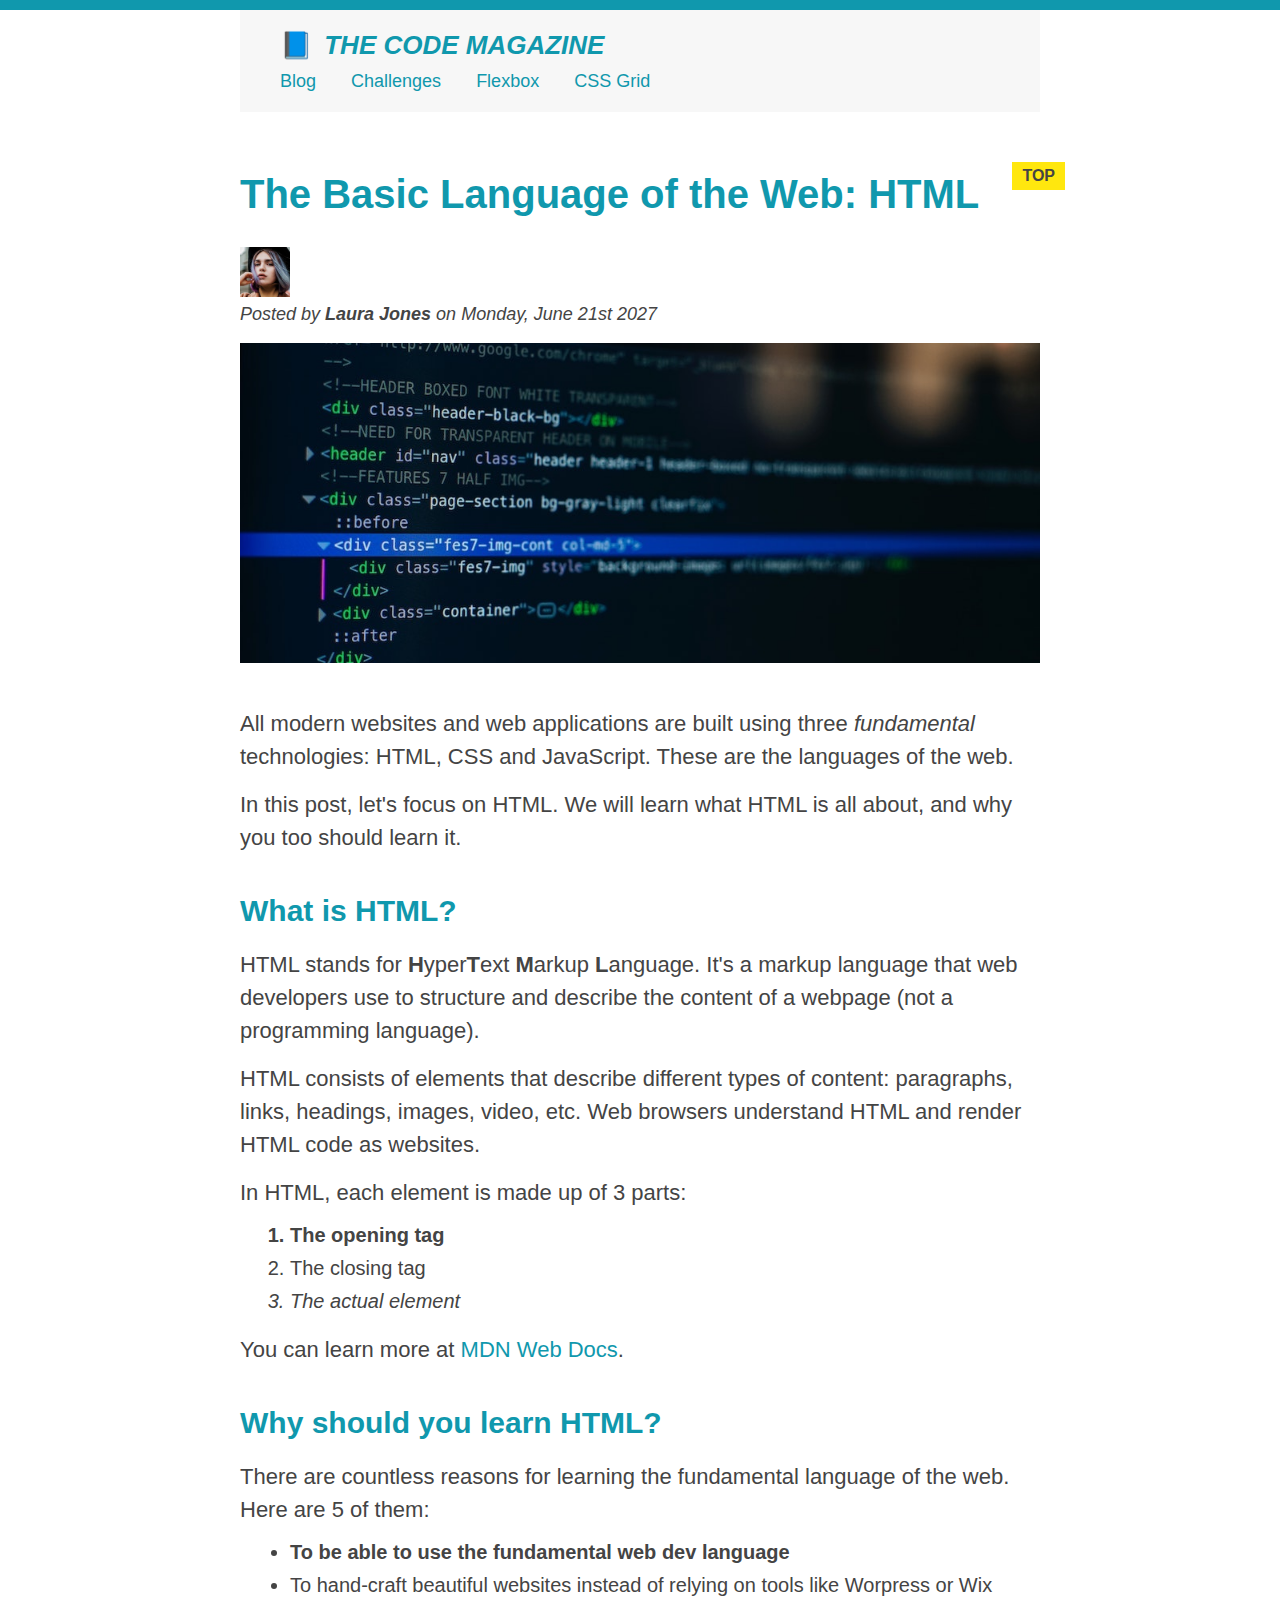
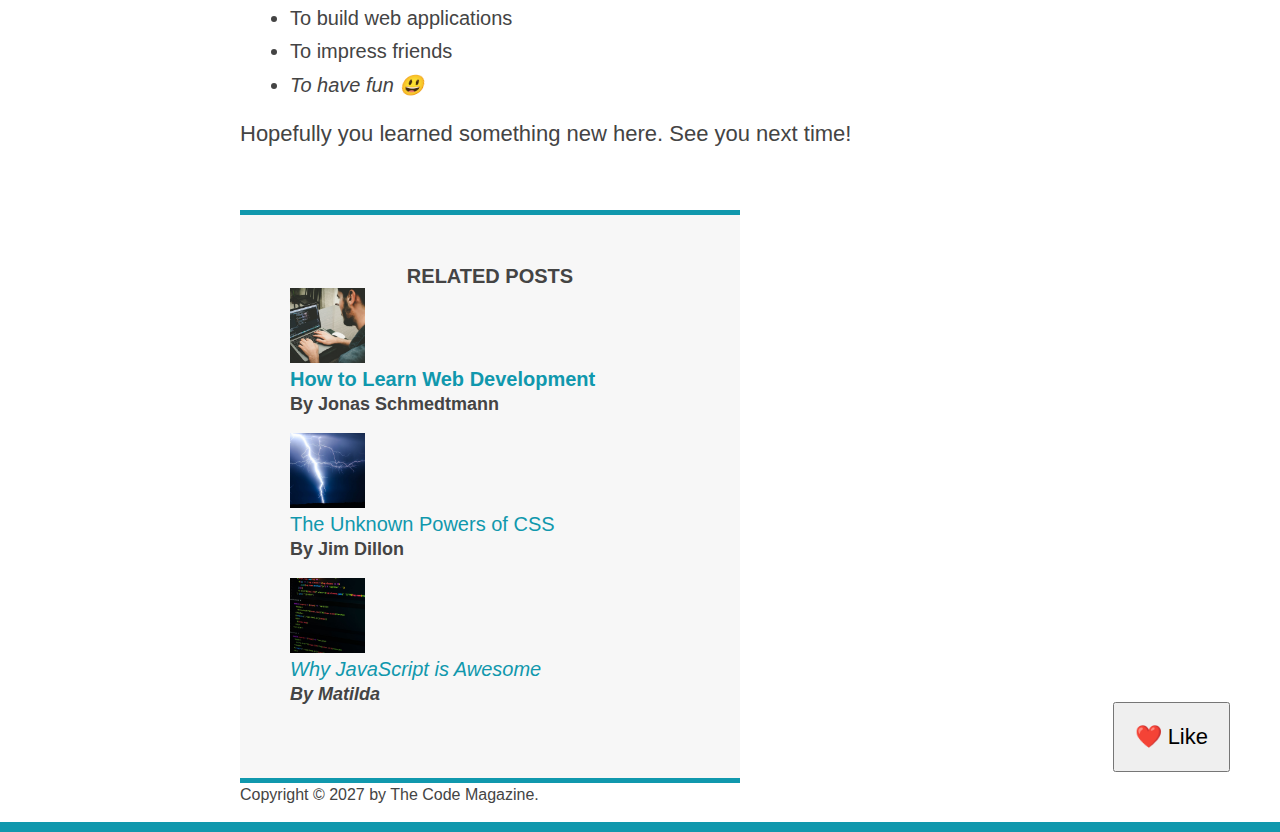
<file: index.html>
<!DOCTYPE html>
<html lang="en">
	<head>
		<meta charset="UTF-8" />
		<!-- Link CSS file using method below -->
		<link rel="stylesheet" href="style.css" />
		<title>The Basic Language of the web: HTML</title>

		<!-- Inline css below using or calling style, mainly used for minor small coding -->
		<!-- <style>
            h1{
                color: blue;
            }
         </style> -->
	</head>

	<body>
		<!--
    <h1>The Basic Language of the Web: HTML</h1>
    <h2>The Basic Language of the Web: HTML</h2>
    <h3>The Basic Language of the Web: HTML</h3>
    <h4>The Basic Language of the Web: HTML</h4>
    <h5>The Basic Language of the Web: HTML</h5>
    <h6>The Basic Language of the Web: HTML</h6>
    -->

		<div class="container">
			<header class="main-header clearfix">
				<h1>📘 The Code Magazine</h1>

				<nav>
					<!-- <strong>This is the navigation</strong> -->
					<a href="blog.html">Blog</a>
					<a href="#">Challenges</a>
					<a href="flexbox.html">Flexbox</a>
					<a href="css-grid.html">CSS Grid</a>
				</nav>

				<!-- <div class="clear"></div> -->
			</header>

			<!-- ONLY NECESSARY FOR FLEXBOX -->
			<!-- <div class="row"> -->
			<article>
				<header class="post-header">
					<h2>The Basic Language of the Web: HTML</h2>

					<div class="author-box">
						<img
							src="images/laura-jones.jpg"
							alt="Headshot of Laura Jones"
							height="50"
							width="50"
							class="author-img" />

						<p id="author" class="author">
							Posted by <strong>Laura Jones</strong> on Monday, June 21st 2027
						</p>
					</div>

					<img
						src="images/post-img.jpg"
						alt="HTML code on a screen"
						width="500"
						height="200"
						class="post-img" />
					<button>❤️ Like</button>
				</header>

				<p>
					All modern websites and web applications are built using three
					<em>fundamental</em>
					technologies: HTML, CSS and JavaScript. These are the languages of the
					web.
				</p>

				<p>
					In this post, let's focus on HTML. We will learn what HTML is all
					about, and why you too should learn it.
				</p>

				<h3>What is HTML?</h3>
				<p>
					HTML stands for <strong>H</strong>yper<strong>T</strong>ext
					<strong>M</strong>arkup <strong>L</strong>anguage. It's a markup
					language that web developers use to structure and describe the content
					of a webpage (not a programming language).
				</p>
				<p>
					HTML consists of elements that describe different types of content:
					paragraphs, links, headings, images, video, etc. Web browsers
					understand HTML and render HTML code as websites.
				</p>
				<p>In HTML, each element is made up of 3 parts:</p>

				<ol>
					<li class="first-li">The opening tag</li>
					<li>The closing tag</li>
					<li>The actual element</li>
				</ol>

				<p>
					You can learn more at
					<a
						href="https://developer.mozilla.org/en-US/docs/Web/HTML"
						target="_blank"
						>MDN Web Docs</a
					>.
				</p>

				<h3>Why should you learn HTML?</h3>

				<p>
					There are countless reasons for learning the fundamental language of
					the web. Here are 5 of them:
				</p>

				<ul>
					<li class="first-li">
						To be able to use the fundamental web dev language
					</li>
					<li>
						To hand-craft beautiful websites instead of relying on tools like
						Worpress or Wix
					</li>
					<li>To build web applications</li>
					<li>To impress friends</li>
					<li>To have fun 😃</li>
				</ul>

				<p>Hopefully you learned something new here. See you next time!</p>
			</article>

			<aside>
				<h4>Related posts</h4>

				<ul class="related">
					<li class="related-post">
						<img
							src="images/related-1.jpg"
							alt="Person programming"
							width="75"
							height="75" />
						<div>
							<a href="#" class="related-link">How to Learn Web Development</a>
							<p class="related-author">By Jonas Schmedtmann</p>
						</div>
					</li>
					<li class="related-post">
						<img
							src="images/related-2.jpg"
							alt="Lightning"
							width="75"
							height="75" />
						<div>
							<a href="#" class="related-link">The Unknown Powers of CSS</a>
							<p class="related-author">By Jim Dillon</p>
						</div>
					</li>
					<li class="related-post">
						<img
							src="images/related-3.jpg"
							alt="JavaScript code on a screen"
							width="75"
							height="75" />
						<div>
							<a href="#" class="related-link">Why JavaScript is Awesome</a>
							<p class="related-author">By Matilda</p>
						</div>
					</li>
				</ul>
			</aside>
			<!-- </div> -->

			<footer>
				<p id="copyright" class="copyright text">
					Copyright &copy; 2027 by The Code Magazine.
				</p>
			</footer>
		</div>
	</body>
</html>
</file>
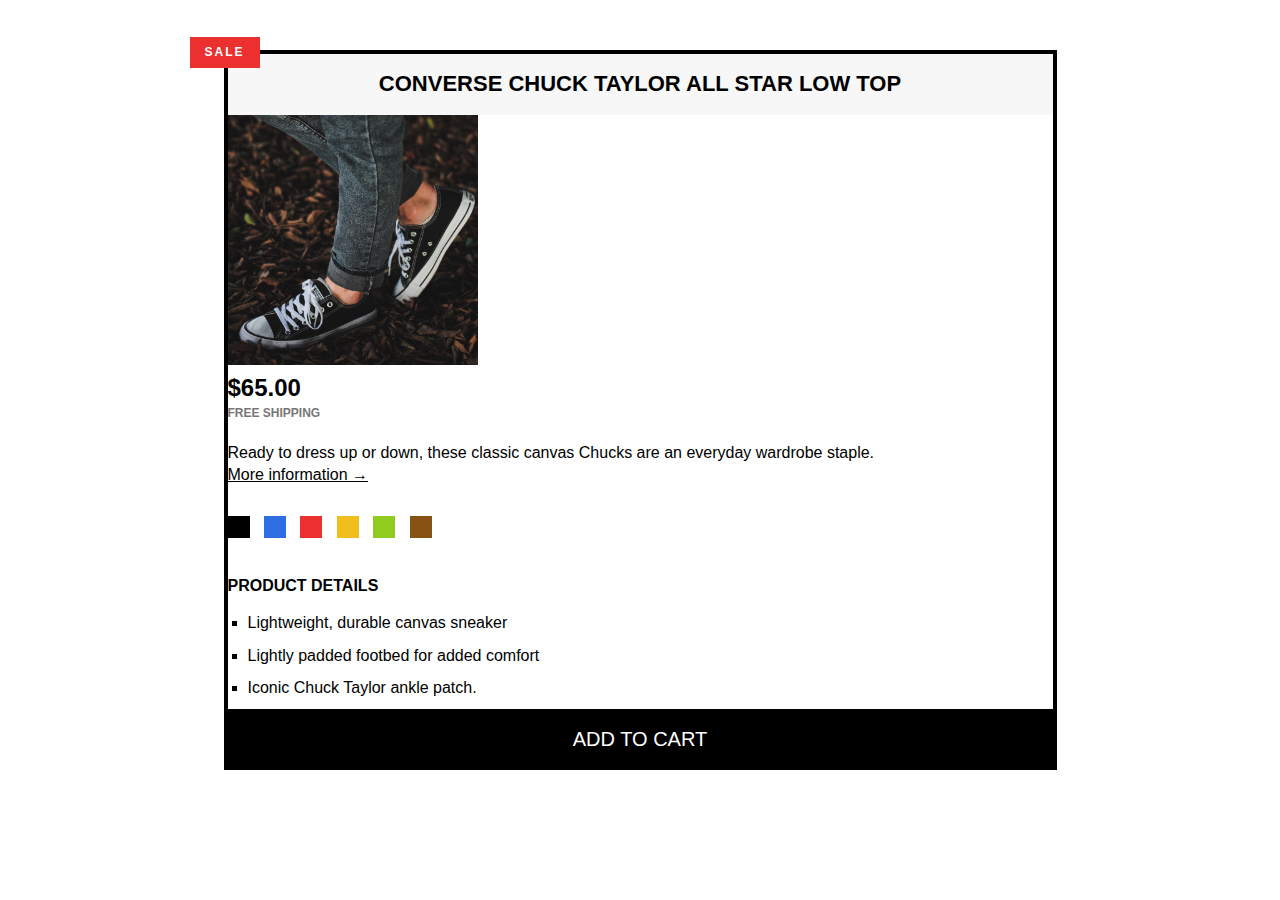
<file: Challenge2.html>
<!DOCTYPE html>
<html lang="en">
	<head>
		<meta charset="UTF-8" />
		<meta name="viewport" content="width=device-width, initial-scale=1.0" />
		<link rel="stylesheet" href="chuck.css" />
		<title>Chuck Taylor</title>
		<article class="product">
			<h2 class="product-title">Converse Chuck Taylor All Star Low Top</h2>
			<img
				src="images/challenges.jpg"
				alt="Chuck Taylor All Star Shoe"
				height="250"
				width="250" />
			<p class="price"><strong>$65.00</strong></p>
			<p class="shipping">Free shipping</p>
			<p class="sale">Sale</p>

			<p class="product-description">
				Ready to dress up or down, these classic canvas Chucks are an everyday
				wardrobe staple.
			</p>
			<a href="https://converse.com" target="_blank" class="more-info"
				>More information &rarr;</a
			>

			<div class="colors">
				<div class="color"></div>
				<div class="color color-blue"></div>
				<div class="color color-red"></div>
				<div class="color color-yellow"></div>
				<div class="color color-green"></div>
				<div class="color color-brown"></div>
			</div>

			<h3 class="details-title">Product details</h3>
			<ul class="details-list">
				<li>Lightweight, durable canvas sneaker</li>
				<li>Lightly padded footbed for added comfort</li>
				<li>Iconic Chuck Taylor ankle patch.</li>
			</ul>
			<button class="add-cart">Add to cart</button>
		</article></head
	></html
>
</file>
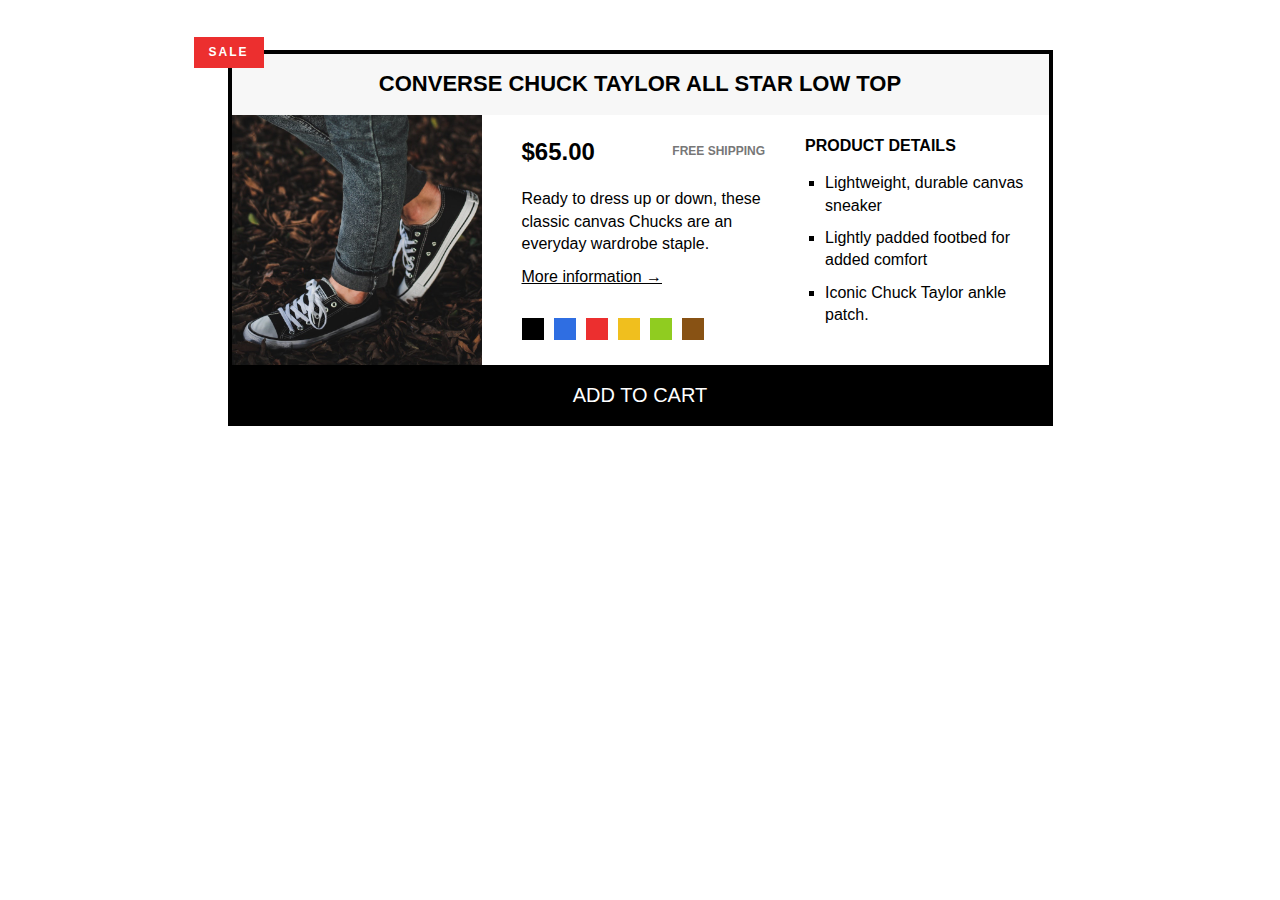
<file: CSS-Layout/Challenge2.html>
<!DOCTYPE html>
<html lang="en">
	<head>
		<meta charset="UTF-8" />
		<meta name="viewport" content="width=device-width, initial-scale=1.0" />
		<link rel="stylesheet" href="chuck.css" />
		<title>Chuck Taylor</title>
		<article class="product">
			<h2 class="product-title">Converse Chuck Taylor All Star Low Top</h2>
			<img
				src="images/challenges.jpg"
				alt="Chuck Taylor All Star Shoe"
				height="250"
				width="250"
				class="product-img" />
			<div class="product-info">
				<div class="product-price">
					<p class="price"><strong>$65.00</strong></p>
					<p class="shipping">Free shipping</p>
				</div>
				<p class="sale">Sale</p>

				<p class="product-description">
					Ready to dress up or down, these classic canvas Chucks are an everyday
					wardrobe staple.
				</p>
				<a href="https://converse.com" target="_blank" class="more-info"
					>More information &rarr;</a
				>

				<div class="product-colors">
					<div class="color"></div>
					<div class="color color-blue"></div>
					<div class="color color-red"></div>
					<div class="color color-yellow"></div>
					<div class="color color-green"></div>
					<div class="color color-brown"></div>
				</div>
			</div>

			<div class="product-details">
				<h3 class="details-title">Product details</h3>
				<ul class="details-list">
					<li>Lightweight, durable canvas sneaker</li>
					<li>Lightly padded footbed for added comfort</li>
					<li>Iconic Chuck Taylor ankle patch.</li>
				</ul>
			</div>
			<button class="add-cart">Add to cart</button>
		</article></head
	></html
>
</file>
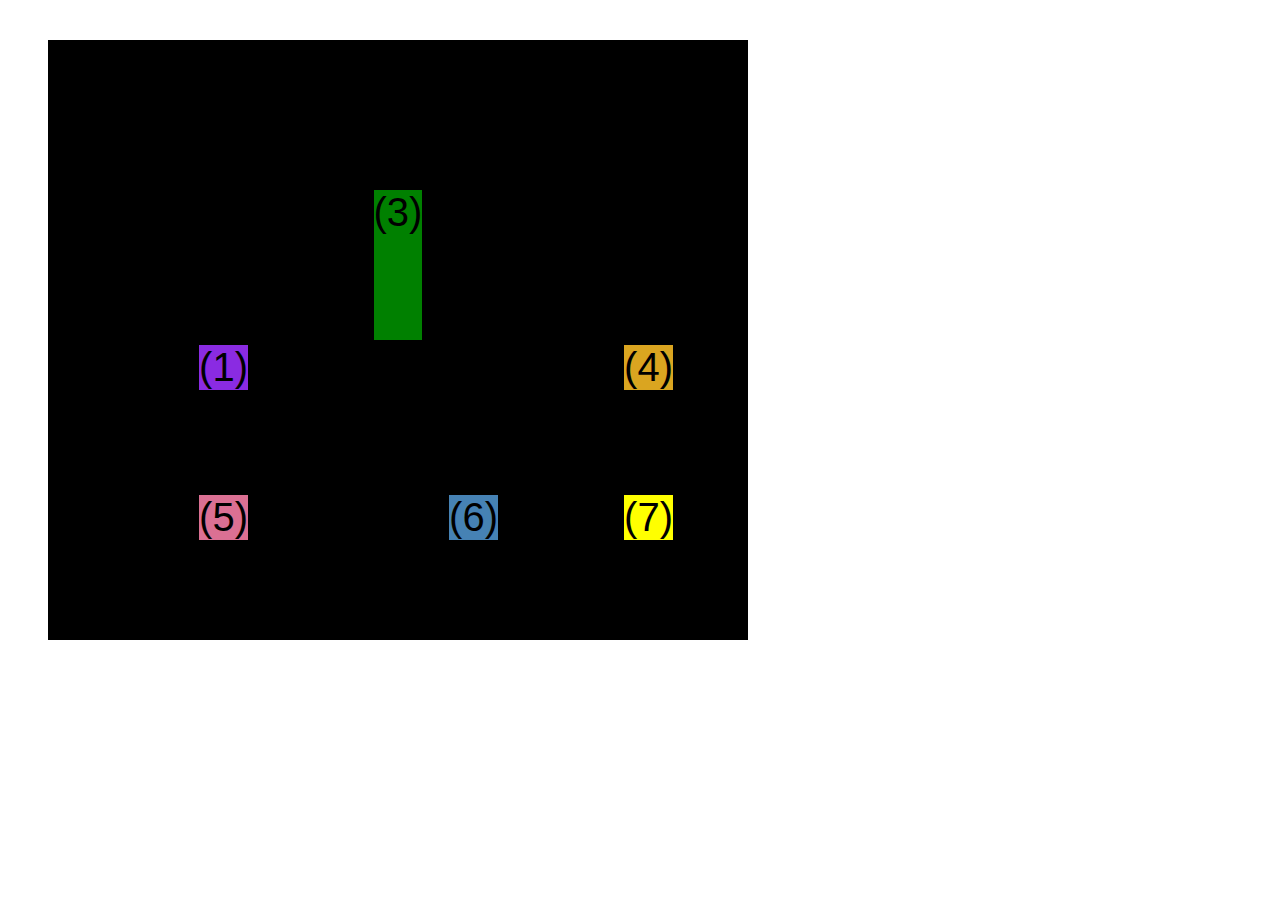
<file: CSS-Layout/css-grid.html>
<!DOCTYPE html>
<html lang="en">
	<head>
		<meta charset="UTF-8" />
		<meta http-equiv="X-UA-Compatible" content="IE=edge" />
		<meta name="viewport" content="width=device-width, initial-scale=1.0" />
		<title>CSS Grid</title>
		<style>
			.el--1 {
				background-color: blueviolet;
			}
			.el--2 {
				background-color: orangered;
			}
			.el--3 {
				background-color: green;
				height: 150px;
			}
			.el--4 {
				background-color: goldenrod;
			}
			.el--5 {
				background-color: palevioletred;
			}
			.el--6 {
				background-color: steelblue;
			}
			.el--7 {
				background-color: yellow;
			}
			.el--8 {
				background-color: crimson;
			}

			.container--1 {
				/* STARTER */
				font-family: sans-serif;
				background-color: #ddd;
				font-size: 30px;
				margin: 40px;

				/* CSS GRID */
				display: grid;
				/* grid-template-columns: 200px 200px 1fr 1fr; */
				/* grid-template-rows: 300px 200px; */
				/* grid-template-columns: 1fr 1fr 1fr auto; */

				grid-template-columns: repeat(4, 1fr);
				grid-template-rows: 1fr 1fr;
				/* height: 500px; */

				/* gap: 30px; */
				column-gap: 20px;
				row-gap: 40px;

				/* TEMP */
				display: none;
			}

			.el--8 {
				grid-column: 2 / 3;
				/* grid-row: 1 / span 2; */
				grid-row: 1 / 2;
			}

			.el--2 {
				/* grid-column: 1 / 4; */
				/* grid-column: 1 / span 4; */
				grid-column: 1 / -1;
				grid-row: 2;
			}

			.el--6 {
				/* grid-row: 3 / 5; */
			}

			.container--2 {
				/* STARTER */
				font-family: sans-serif;
				background-color: black;
				font-size: 40px;
				margin: 40px;

				width: 700px;
				height: 600px;

				/* CSS GRID */
				display: grid;
				grid-template-columns: 125px 200px 125px;
				grid-template-rows: 250px 100px;
				gap: 50px;

				/* Aligning tracks inside container: distribute empty space */
				justify-content: center;
				/* justify-content: space-between; */
				align-content: center;

				/* Aligning items INSIDE cells: moving items around inside cells */
				align-items: end;
				justify-items: end;
			}

			.el--3 {
				align-self: center;
				justify-self: center;
			}
		</style>
	</head>
	<body>
		<div class="container--1">
			<div class="el el--1">(1) HTML</div>
			<div class="el el--2">(2) and</div>
			<div class="el el--3">(3) CSS</div>
			<div class="el el--4">(4) are</div>
			<div class="el el--5">(5) amazing</div>
			<div class="el el--6">(6) languages</div>
			<!-- <div class="el el--7">(7) to</div> -->
			<div class="el el--8">(8) learn</div>
		</div>

		<div class="container--2">
			<div class="el el--1">(1)</div>
			<div class="el el--3">(3)</div>
			<div class="el el--4">(4)</div>
			<div class="el el--5">(5)</div>
			<div class="el el--6">(6)</div>
			<div class="el el--7">(7)</div>
		</div>
	</body>
</html>
</file>
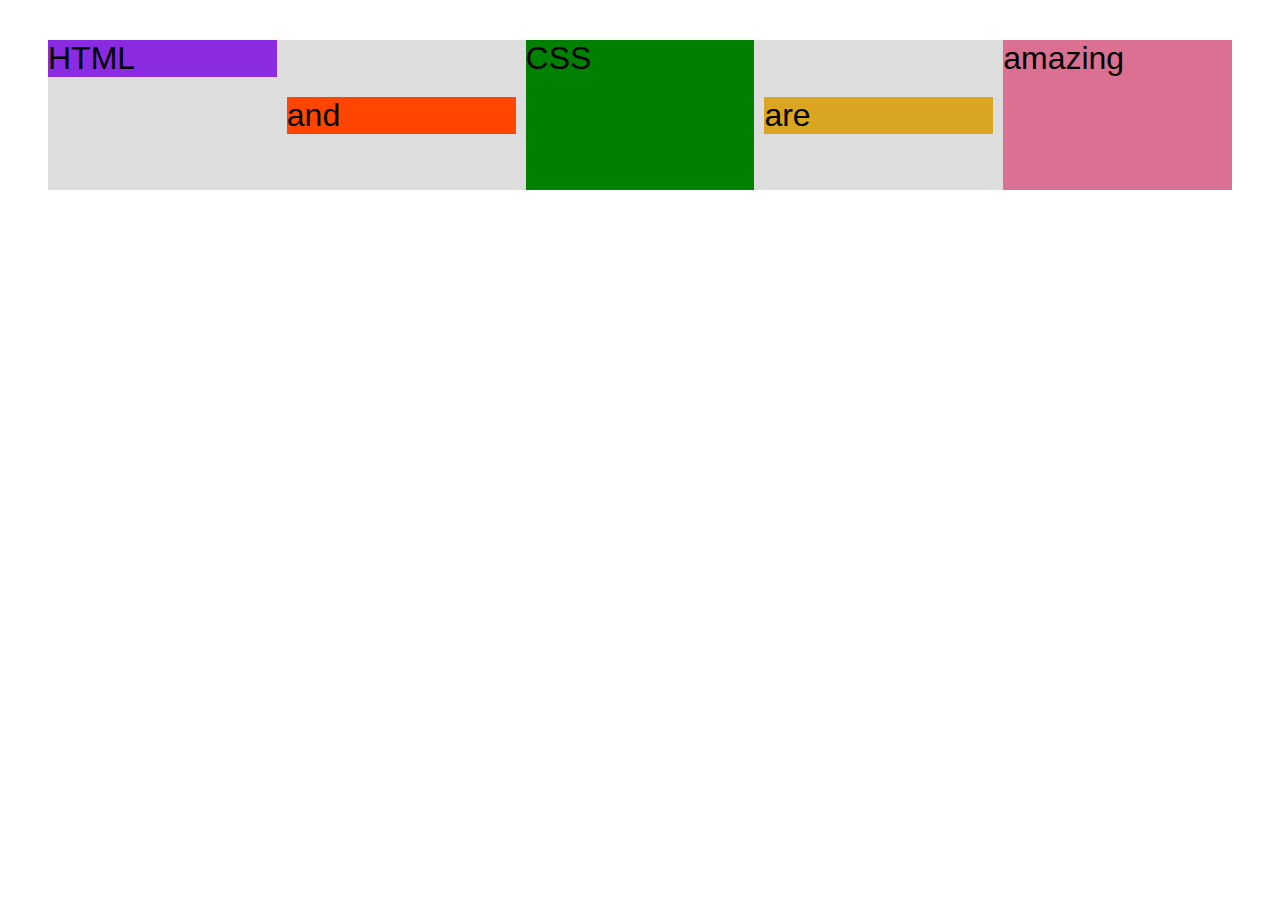
<file: CSS-Layout/flexbox.html>
<!DOCTYPE html>
<html lang="en">
	<head>
		<meta charset="UTF-8" />
		<meta http-equiv="X-UA-Compatible" content="IE=edge" />
		<meta name="viewport" content="width=device-width, initial-scale=1.0" />
		<title>Flexbox</title>
		<style>
			.el--1 {
				background-color: blueviolet;
			}
			.el--2 {
				background-color: orangered;
			}
			.el--3 {
				background-color: green;
				height: 150px;
			}
			.el--4 {
				background-color: goldenrod;
			}
			.el--5 {
				background-color: palevioletred;
			}
			.el--6 {
				background-color: steelblue;
			}
			.el--7 {
				background-color: yellow;
			}
			.el--8 {
				background-color: crimson;
			}

			.container {
				/* STARTER */
				font-family: sans-serif;
				background-color: #ddd;
				font-size: 32px;
				margin: 40px;

				/* FLEXBOX */
				display: flex;
				align-items: center;
				justify-content: flex-start;
				gap: 10px;
			}

			.el {
				/*
        DEFAULTS:
        flex-grow: 0;
        flex-shrink: 1;
        flex-basis: auto;
        */

				/* flex-basis: 200px; */
				/* flex-shrink: 0; */
				/* flex: 0 0 200px; */

				/* flex-grow: 1; */
				flex: 1;
			}

			.el--1 {
				align-self: flex-start;
				/* order: 2; */
				/* flex-grow: 3; */
			}

			.el--5 {
				align-self: stretch;
				order: 1;
			}

			.el--6 {
				order: -1;
			}
		</style>
	</head>
	<body>
		<div class="container">
			<div class="el el--1">HTML</div>
			<div class="el el--2">and</div>
			<div class="el el--3">CSS</div>
			<div class="el el--4">are</div>
			<div class="el el--5">amazing</div>
			<!-- <div class="el el--6">languages</div> -->
			<!-- <div class="el el--7">to</div>
      <div class="el el--8">learn</div> -->
		</div>
	</body>
</html>
</file>
<file: style.css>
* {
	/* border-top: 10px solid #1098ad; */
	margin: 0;
	padding: 0;
}

/* PAGE SECTIONS */
body {
	color: #444;
	font-family: sans-serif;

	border-top: 10px solid #1098ad;
	border-bottom: 10px solid #1098ad;
	position: relative;
}

.container {
	width: 800px;
	/* margin-left: auto;
  margin-right: auto; */
	margin: 0 auto;
}

.main-header {
	background-color: #f7f7f7;
	/* padding: 20px;
  padding-left: 40px;
  padding-right: 40px; */
	padding: 20px 40px;
	margin-bottom: 60px;
	/* height: 80px; */
}

nav {
	font-size: 18px;
	/* text-align: center; */
}

article {
	margin-bottom: 60px;
}

.post-header {
	margin-bottom: 40px;
	/* position: relative; */
}

aside {
	background-color: #f7f7f7;
	border-top: 5px solid #1098ad;
	border-bottom: 5px solid #1098ad;
	/* padding-top: 50px;
  padding-bottom: 50px; */
	padding: 50px 0;
	width: 500px;
}

/* SMALLER ELEMENTS */
h1,
h2,
h3 {
	color: #1098ad;
}

h1 {
	font-size: 26px;
	text-transform: uppercase;
	font-style: italic;
}

h2 {
	font-size: 40px;
	margin-bottom: 30px;
}

h3 {
	font-size: 30px;
	margin-bottom: 20px;
	margin-top: 40px;
}

h4 {
	font-size: 20px;
	text-transform: uppercase;
	text-align: center;
}

p {
	font-size: 22px;
	line-height: 1.5;
	margin-bottom: 15px;
}

ul,
ol {
	margin-left: 50px;
	margin-bottom: 20px;
}

li {
	font-size: 20px;
	margin-bottom: 10px;
	/* display: inline; */
}

li:last-child {
	margin-bottom: 0;
}

/* footer p {
  font-size: 16px;
} */

/* article header p {
  font-style: italic;
} */

#author {
	font-style: italic;
	font-size: 18px;
}

#copyright {
	font-size: 16px;
}

.related-author {
	font-size: 18px;
	font-weight: bold;
}

/* ul {
  list-style: none;
} */

.related {
	list-style: none;
}

body {
	/* background-color: orangered; */
}

/* .first-li {
  font-weight: bold;
} */

li:first-child {
	font-weight: bold;
}

li:last-child {
	font-style: italic;
}

li:nth-child(even) {
	/* color: red; */
}

/* Misconception: this won't work! */
article p:first-child {
	color: red;
}

/* Styling links */
a:link {
	color: #1098ad;
	text-decoration: none;
}

a:visited {
	/* color: #777; */
	color: #1098ad;
}

a:hover {
	color: orangered;
	font-weight: bold;
	text-decoration: underline orangered;
}

a:active {
	background-color: black;
	font-style: italic;
}
/* LVHA */

.post-img {
	width: 100%;
	height: auto;
}

nav a:link {
	/* background-color: orangered;
  margin: 20px;
  padding: 20px;

  display: block; */

	margin-right: 30px;
	margin-top: 10px;
	display: inline-block;
}

nav a:link:last-child {
	margin-right: 0;
}

button {
	font-size: 22px;
	padding: 20px;
	cursor: pointer;

	position: absolute;
	/* top: 50px;
  left: 50px; */
	bottom: 50px;
	right: 50px;
}

h1::first-letter {
	font-style: normal;
	margin-right: 5px;
}

h3 + p::first-line {
	/* color: red; */
}

h2 {
	/* background-color: orange; */
	position: relative;
}

h2::before {
	content: "TOP";
	background-color: #ffe70e;
	color: #444;
	font-size: 16px;
	font-weight: bold;
	display: inline-block;
	padding: 5px 10px;
	position: absolute;
	top: -10px;
	right: -25px;
}

/* Resolving conflicts */
/* #copyright {
  color: red;
}

.copyright {
  color: blue;
}

.text {
  color: yellow;
}

footer p {
  color: green !important;
} */

/* nav a:link,
nav p {
  font-size: 18px;
} */
</file>
<file: chuck.css>
* {
	margin: 0;
	padding: 0;
}

body {
	font-family: sans-serif;
	line-height: 1.4;
}

/* PRODUCT */
.product {
	border: 4px solid black;
	width: 825px;
	margin: 50px auto;
	position: relative;
}

.product-title {
	text-align: center;
	font-size: 22px;
	text-transform: uppercase;
	background-color: #f7f7f7;
	padding: 15px;
}

/* PRODUCT INFORMATION */
.price {
	font-size: 24px;
}

.shipping {
	font-size: 12px;
	text-transform: uppercase;
	font-weight: bold;
	color: #777;
	margin-bottom: 20px;
}

.sale {
	background-color: #ec2f2f;
	color: #fff;
	font-size: 12px;
	text-transform: uppercase;
	font-weight: bold;
	letter-spacing: 2px;
	padding: 7px 15px;
	display: inline-block;
	position: absolute;
	top: -17px;
	left: -38px;

	/*   width: 40px;
  text-align: center; */
}

.more-info:link,
.more-info:visited {
	color: black;
	margin-bottom: 30px;
	display: inline-block;
}

.more-info:hover,
.more-info:active {
	text-decoration: none;
}

.color {
	background-color: #000;
	height: 22px;
	width: 22px;
	display: inline-block;
	margin-right: 10px;
}

.color-blue {
	background-color: #2f6ee2;
}
.color-red {
	background-color: #ec2f2f;
}
.color-yellow {
	background-color: #f0bf1e;
}
.color-green {
	background-color: #90cc20;
}
.color-brown {
	background-color: #885214;
}

/* PRODUCT DETAILS */
.details-title {
	text-transform: uppercase;
	font-size: 16px;
	margin-bottom: 15px;
	margin-top: 30px;
}

.details-list {
	list-style: square;
	margin-left: 20px;
}

.details-list li {
	margin-bottom: 10px;
}

/* BUTTON */
.add-cart {
	background-color: #000;
	border: none;
	color: #fff;
	font-size: 20px;
	text-transform: uppercase;
	cursor: pointer;
	padding: 15px;
	width: 100%;
	border-top: 4px solid black;
}

.add-cart:hover {
	color: #000;
	background-color: #fff;
}
</file>
<file: CSS-Layout/chuck.css>
* {
	margin: 0;
	padding: 0;
	box-sizing: border-box;
}

body {
	font-family: sans-serif;
	line-height: 1.4;
}

.product-img {
}

/* PRODUCT */
.product {
	border: 4px solid black;
	width: 825px;
	margin: 50px auto;
	position: relative;

	display: grid;
	grid-template-columns: 250px 1fr 1fr;
	column-gap: 40px;
}

.product-title {
	text-align: center;
	font-size: 22px;
	text-transform: uppercase;
	background-color: #f7f7f7;
	padding: 15px;
	grid-column: 1 / -1;
}

/* PRODUCT INFORMATION */
.product-info {
	/*  (825 - 8 - 250 - 80) / 2  */
	/*   width: 243px; */
	flex: 1;
	margin-top: 20px;
}

.product-price {
	display: flex;
	justify-content: space-between;
	align-items: center;
	margin-bottom: 20px;
}

.price {
	font-size: 24px;
}

.shipping {
	font-size: 12px;
	text-transform: uppercase;
	font-weight: bold;
	color: #777;
}

.sale {
	background-color: #ec2f2f;
	color: #fff;
	font-size: 12px;
	text-transform: uppercase;
	font-weight: bold;
	letter-spacing: 2px;
	padding: 7px 15px;
	display: inline-block;
	position: absolute;
	top: -17px;
	left: -38px;

	/*   width: 40px;
  text-align: center; */
}

.product-description {
	margin-bottom: 10px;
}

.more-info:link,
.more-info:visited {
	color: black;
	margin-bottom: 30px;
	display: inline-block;
}

.more-info:hover,
.more-info:active {
	text-decoration: none;
}

.product-colors {
	display: flex;
	gap: 10px;
}

.color {
	background-color: #000;
	height: 22px;
	width: 22px;
}

.color-blue {
	background-color: #2f6ee2;
}
.color-red {
	background-color: #ec2f2f;
}
.color-yellow {
	background-color: #f0bf1e;
}
.color-green {
	background-color: #90cc20;
}
.color-brown {
	background-color: #885214;
}

/* PRODUCT DETAILS */
.product-details {
	/*   width: 243px; */
	margin-top: 20px;
	flex: 1;
}

.details-title {
	text-transform: uppercase;
	font-size: 16px;
	margin-bottom: 15px;
}

.details-list {
	list-style: square;
	margin-left: 20px;
}

.details-list li {
	margin-bottom: 10px;
}

/* BUTTON */
.add-cart {
	background-color: #000;
	border: none;
	color: #fff;
	font-size: 20px;
	text-transform: uppercase;
	cursor: pointer;
	padding: 15px;
	width: 100%;
	border-top: 4px solid black;
	grid-column: 1 / -1;
}

.add-cart:hover {
	color: #000;
	background-color: #fff;
}
</file>
